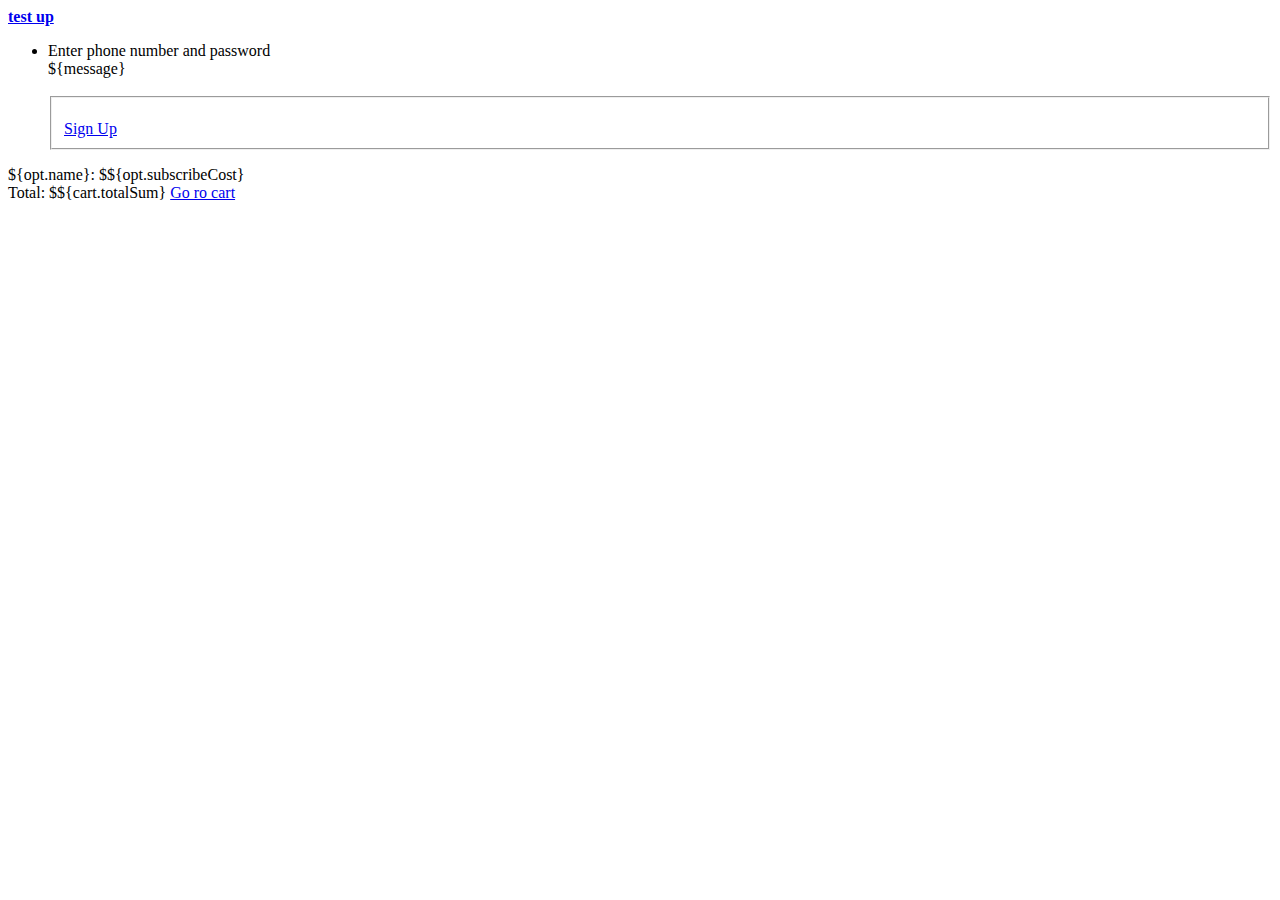
<file: src/main/webapp/resources/dropdown-example.html>
<!DOCTYPE html>
<html lang="en">
<head>
    <meta charset="UTF-8">
    <title>Title</title>
</head>
<body>
<li class="dropdown">
    <a href="#" class="dropdown-toggle" data-toggle="dropdown"><b>test up</b> <span class="caret"></span></a>
    <ul id="login-dp" class="dropdown-menu">
        <li>
            <div class="row">
                <div class="col-md-12">
                    <label for="signUp">Enter phone number and password</label>
                    <c:if test="${not empty message}"><div class="bg-danger">${message}</div></c:if><br>
                    <form:form  method='POST' modelAttribute="user" id="signUp" action="register">
                        <fieldset>
                            <div class="form-group">
                                <form:input type="text" path="login" class="form-control" placeholder="9062107057"  />
                                <p class="bg-danger"><form:errors path="login" /></p>
                            </div>
                            <div class="form-group">
                                <form:input type="password" path="password" class="form-control" placeholder="password" />
                                <p class="bg-danger"><form:errors path="password" /></p>

                            </div>

                            <a class="btn btn-lg btn-success btn-block" href="javascript:document.getElementById('signUp').submit()">Sign Up</a>

                        </fieldset>
                    </form:form>
                </div>
            </div>
        </li>
    </ul>
</li>
</body>
</html>

<div class="dropdown-menu" aria-labelledby="navbarDropdown">
    <div class="dropdown-item">
        <div class="panel panel-primary">
            <div class="panel-body text-left">
                <c:forEach items="${cart.options}" var="opt">
                    ${opt.name}: $${opt.subscribeCost} <a
                        href="deleteFromCart/${opt.id}"><span
                        class="glyphicon glyphicon-remove-circle logo-small"></span></a><br>
                </c:forEach>
            </div>
            <div class="panel-footer text-left">
                Total: $${cart.totalSum}
                <a href="user/cabinet">Go ro cart</a>
            </div>
        </div>
    </div>
</div>
</file>
